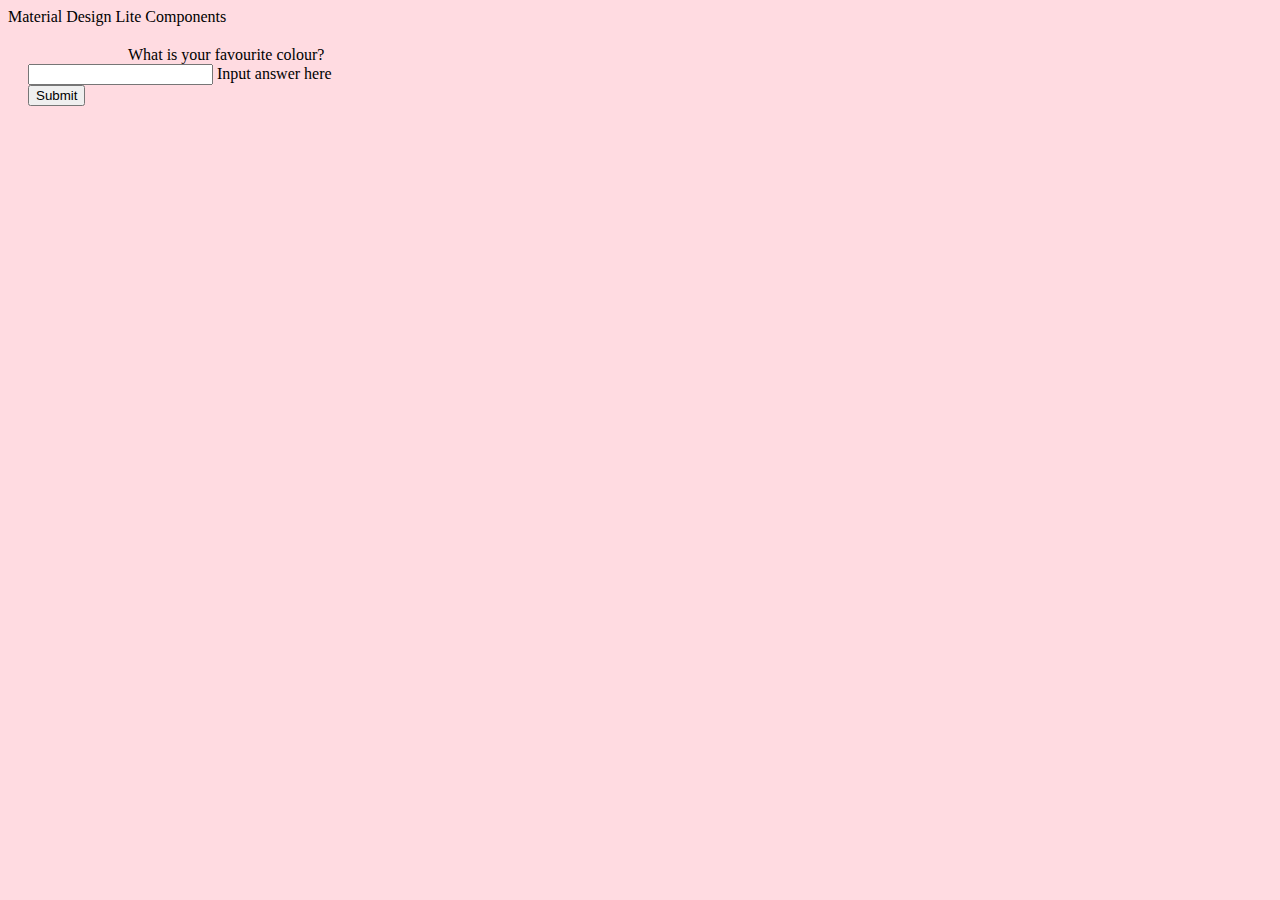
<file: index.html>
<!DOCTYPE html>
<html lang="en-ca">
  <head>
    <meta charset="utf-8">
    <meta name="description" content="My first webpage with MDL">
    <meta name="keywords" content="mths, ics2o">
    <meta name="author" content="Julianne Leblanc-Peltier">
    <meta name="viewport" content="width=device-width, initial-scale=1.0">
    <link rel="stylesheet" href="./css/style.css">
    <link rel="stylesheet" href="https://fonts.googleapis.com/icon?family=Material+Icons">
    <link rel="stylesheet" href="https://code.getmdl.io/1.3.0/material.deep_purple-light_green.min.css" />
    <title>My first webpage with MDL</title>
  </head>

  <body>
    <script defer src="https://code.getmdl.io/1.3.0/material.min.js"></script>
    <div class="mdl-layout mdl-js-layout mdl-layout--fixed-header">
      <header class="mdl-layout__header">
        <div class="mdl-layout__header-row">
          <span class="mdl-layout-title">Material Design Lite Components</span>
        </div>
      </header>
      <main class="mdl-layout__content">
        <div class="page-content" style="padding-left: 100px">
        What is your favourite colour? 
        </div>
        <!-- Textfield with Floating Label -->
        <form action="#">
          <div class="mdl-textfield mdl-js-textfield mdl-textfield--floating-label">
            <input class="mdl-textfield__input" type="text" id="sample3">
            <label class="mdl-textfield__label" for="sample3">Input answer here</label>
          </div>
        </form>
      <!-- Raised button with ripple -->
      <button class="mdl-button mdl-js-button mdl-button--raised mdl-js-ripple-effect">
        Submit
      </button>
      </main>
    </div>
  </body>
</html>
</file>
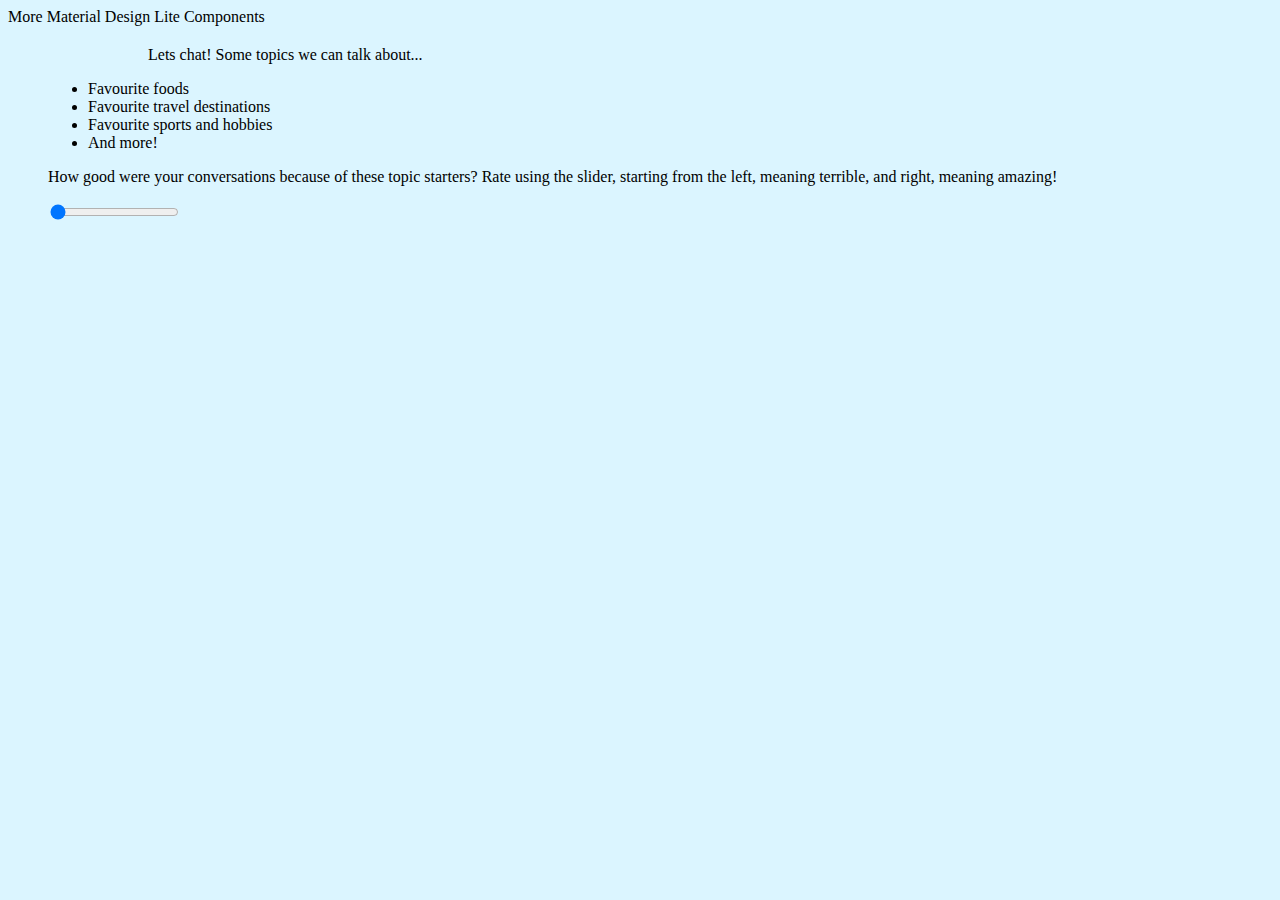
<file: index2.html>
<!DOCTYPE html>
<html lang="en-ca">
  <head>
    <meta charset="utf-8">
    <meta name="description" content="My first webpage with MDL">
    <meta name="keywords" content="mths, ics2o">
    <meta name="author" content="Julianne Leblanc-Peltier">
    <meta name="viewport" content="width=device-width, initial-scale=1.0">
    <link rel="stylesheet" href="./css/style2.css">
    <link rel="stylesheet" href="https://fonts.googleapis.com/icon?family=Material+Icons">
    <link rel="stylesheet" href="https://code.getmdl.io/1.3.0/material.teal-light_green.min.css" />
    <title>My first webpage with MDL</title>
  </head>

  <body>
    <script defer src="https://code.getmdl.io/1.3.0/material.min.js"></script>
    <div class="mdl-layout mdl-js-layout mdl-layout--fixed-header">
      <header class="mdl-layout__header">
        <div class="mdl-layout__header-row">
          <span class="mdl-layout-title">More Material Design Lite Components</span>
        </div>
      </header>
      <main class="mdl-layout__content">
        <div class="page-content" style="padding-left: 100px">
          Lets chat! Some topics we can talk about...
        </div>
        <!-- Simple list -->
        <ul class="demo-list-item mdl-list">
          <li class="mdl-list__item">
            <span class="mdl-list__item-primary-content">
              Favourite foods
            </span>
          </li>
          <li class="mdl-list__item">
            <span class="mdl-list__item-primary-content">
              Favourite travel destinations
            </span>
          </li>
          <li class="mdl-list__item">
            <span class="mdl-list__item-primary-content">
              Favourite sports and hobbies
            </span>
          </li>
          <li class="mdl-list__item">
            <span class="mdl-list__item-primary-content">
              And more!
            </span>
          </li>
        </ul>
        <p>
          How good were your conversations because of these topic starters? Rate using the slider, starting from the left, meaning terrible, and right, meaning amazing!
        </p>
        <!-- Default Slider -->
        <input class="mdl-slider mdl-js-slider" type="range" min="0" max="100" value="0" tabindex="0">
      </main>
    </div>
  </body>
</html>
</file>
<file: css/style.css>
/* Created by: Julianne Leblanc-Peltier
* Created on: Feb 2024
* This file contains the CSS for index.html
*/

body {
  background-color: rgb(255 219 225);
}

.mdl-layout__content {
  padding-left: 15pt;
  padding-right: 15pt;
  padding-top: 15pt;
}
</file>
<file: css/style2.css>
/* Created by: Julianne Leblanc-Peltier
* Created on: Feb 2024
* This file contains the CSS for index.html
*/

body {
  background-color: rgb(219 245 255);
}

.mdl-layout__content {
  padding-left: 30pt;
  padding-right: 30pt;
  padding-top: 15pt;
}

.demo-list-item {
  width: 300px;
}
</file>
